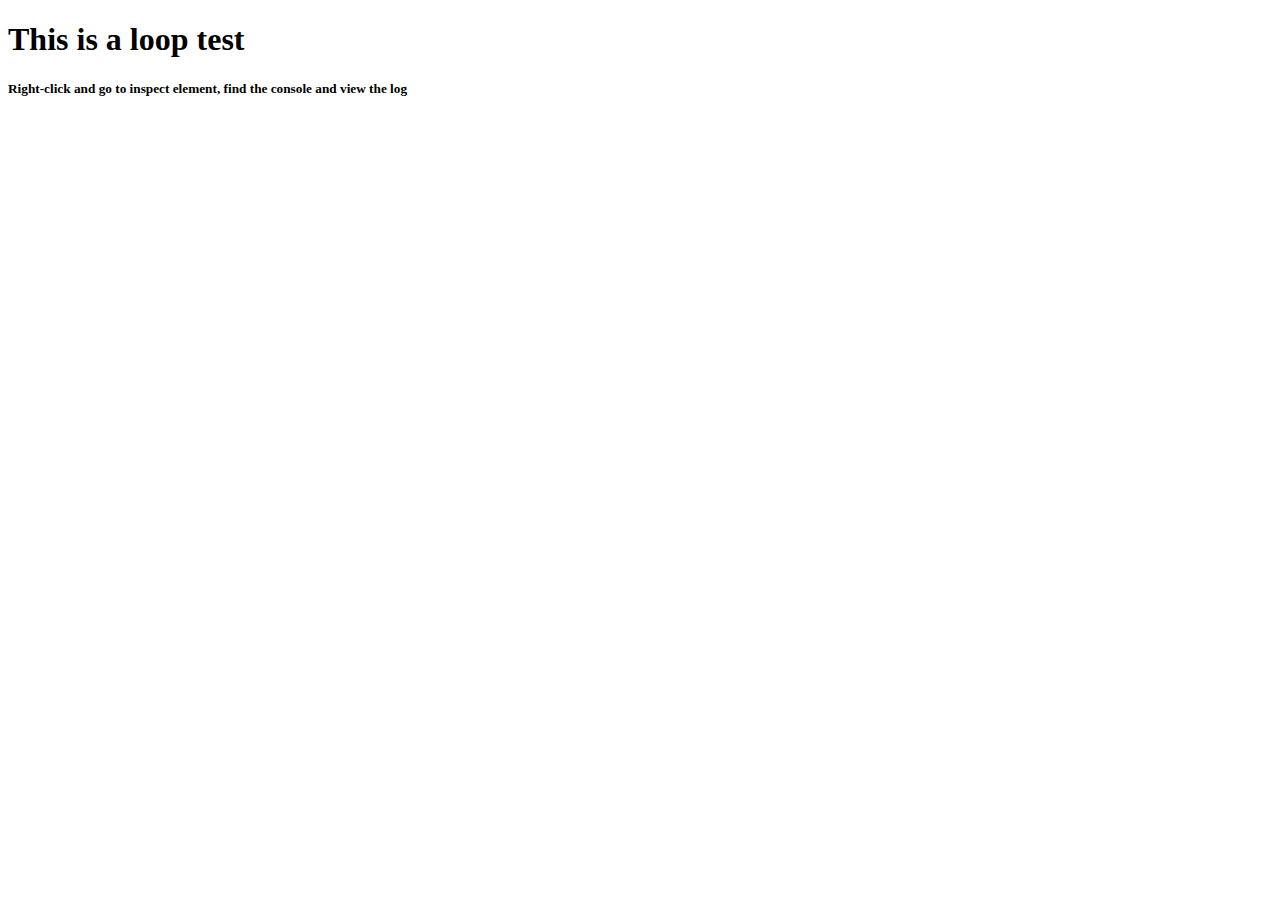
<file: files/index.html>
<!DOCTYPE html>
<html>
<head>
<title>This is going to be super duper!</title>
</head>

<body>
	<h1>This is a loop test</h1>
	<h5>Right-click and go to inspect element, find the console and view the log</h5>


<script src="main.js"></script>
</body>


</html>
</file>
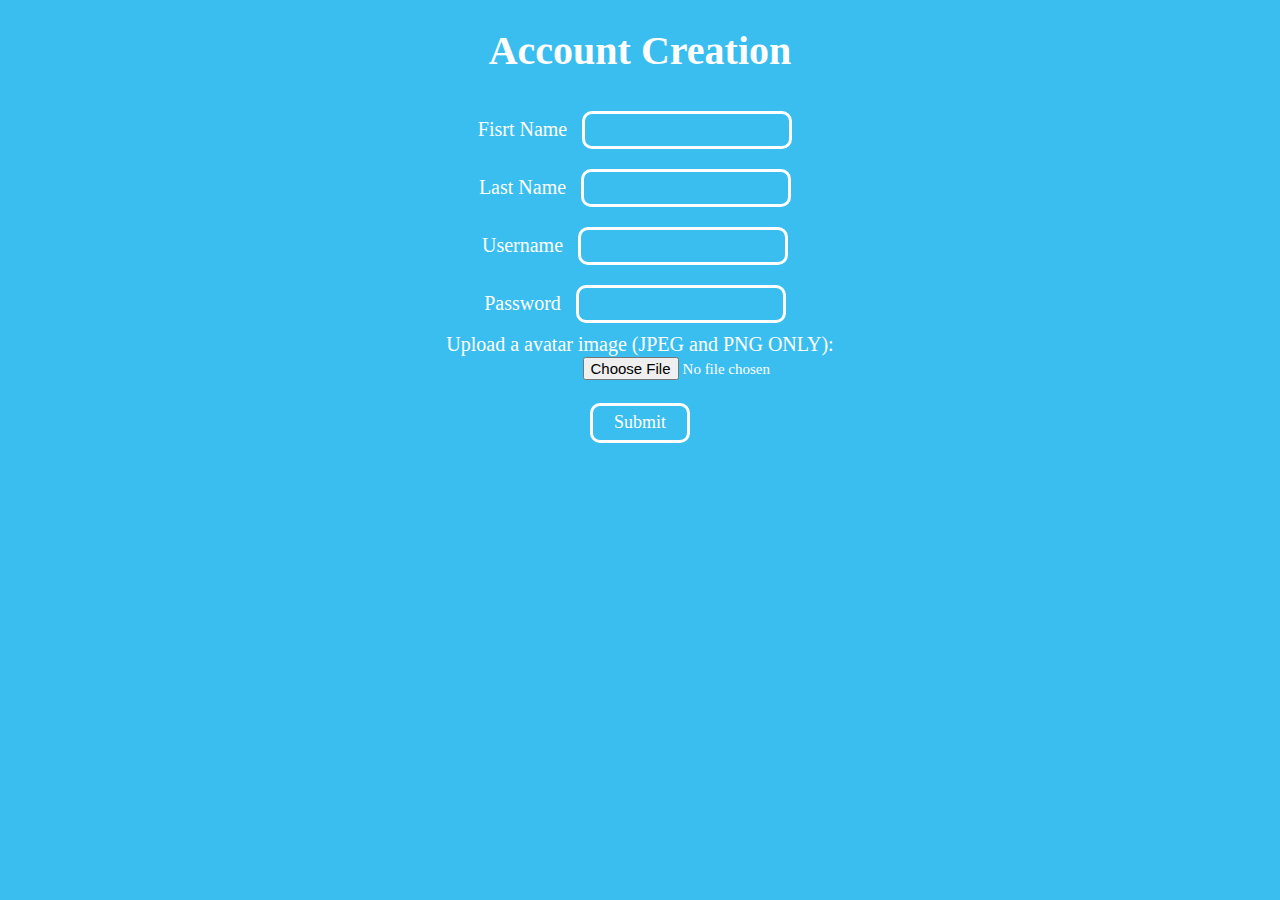
<file: Form-Processing/index.html>
<!DOCTYPE html>
<html lang="en">
	<head>
		<meta charset="utf-8">

		<!-- Always force latest IE rendering engine (even in intranet) & Chrome Frame
		Remove this if you use the .htaccess -->
		<meta http-equiv="X-UA-Compatible" content="IE=edge,chrome=1">

		<title>Acount Creation</title>
		<meta name="description" content="">
		<meta name="author" content="Taylor Cawiezell">

		<meta name="viewport" content="width=device-width; initial-scale=1.0">

		<!-- Replace favicon.ico & apple-touch-icon.png in the root of your domain and delete these references -->
		<link rel="shortcut icon" href="/favicon.ico">
		<link rel="apple-touch-icon" href="/apple-touch-icon.png">
	</head>
	<style>
		body{
			text-align:center;
			background:#3abeef;
			color:white;
			font: 20px "Lucida Sans Unicode";
			}
		
		input[type='text'],input[type='password']{
			border:none;
			border-radius:10px;
			height: 30px;
			width: 200px;
			margin: 10px;
			font: 18px "Lucida Sans Unicode";
			background:#3abeef;
			border:3px solid white;
			color:white;
		}
		
		input[type='file']{
			border: none;
			font: 15px "Lucida Sans Unicode";
			position:relative;
			left:70px;
		}
		
		input[type='submit']{
			border:none;
			width:100px;
			height:40px;
			border-radius:10px;
			background:#3abeef;
			border:3px solid white;
			color:white;
			font: 18px "Lucida Sans Unicode";
			
			
		}
		
		
	</style>
	<body>
		<h1>Account Creation</h1>
		<form enctype="multipart/form-data" action="newuser.php" method="POST">
			Fisrt Name <input type="text" name="fname" value="" required /></br>
			Last Name <input type="text" name="lname" value="" required /></br>
			Username <input type="text" name="user" value="" required /></br>
			Password <input type="password" name="password" value='' required /></br>
			Upload a avatar image (JPEG and PNG ONLY):<br>
			<input name='file' type='file' required/><br>
			</br><input type="submit" name='submit' value="Submit" />
		</form>
	</body>
</html>
</file>
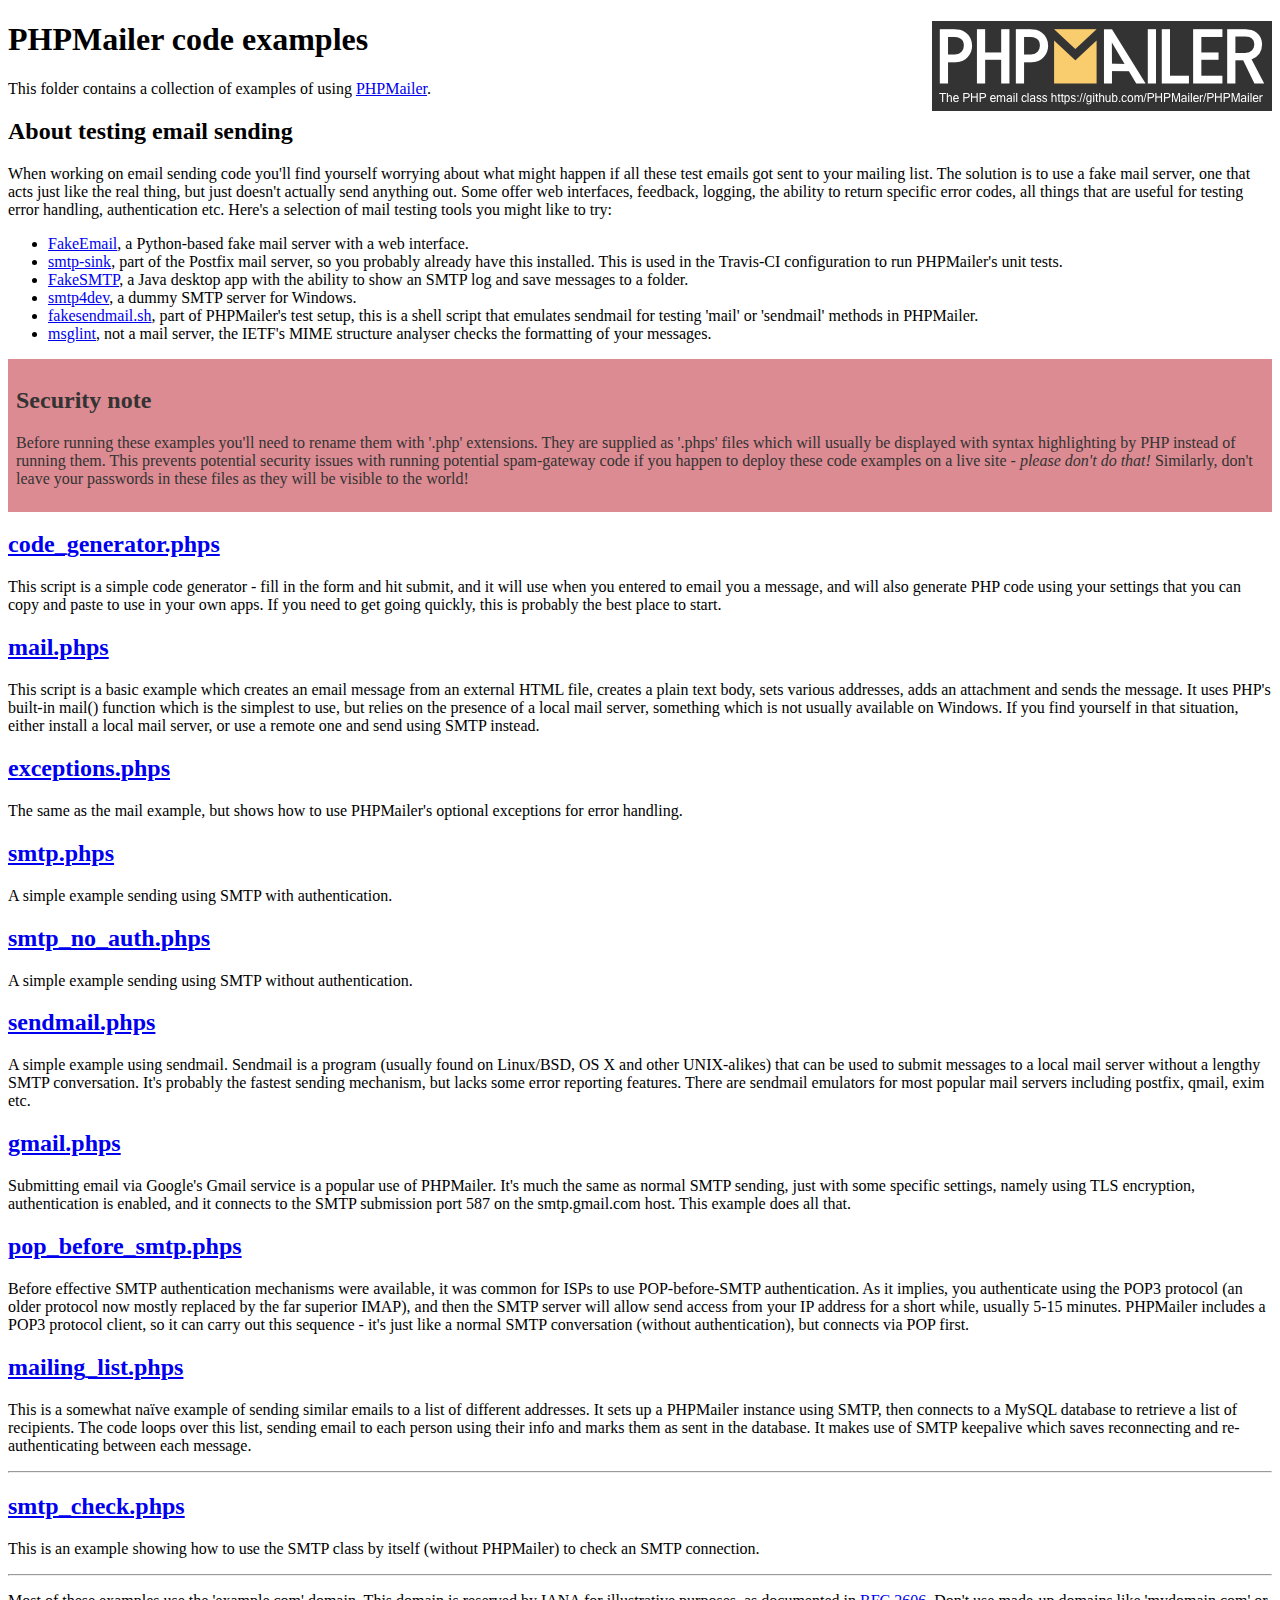
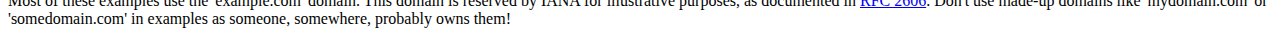
<file: PHPMailer/examples/index.html>
<!DOCTYPE html>
<html>
<head>
	<meta charset="UTF-8">
	<title>PHPMailer Examples</title>
</head>
<body>
<h1>PHPMailer code examples<a href="https://github.com/PHPMailer/PHPMailer"><img src="images/phpmailer.png" style="float:right; border:0;" alt="PHPMailer logo"></a></h1>
<p>This folder contains a collection of examples of using <a href="https://github.com/PHPMailer/PHPMailer">PHPMailer</a>.</p>
<h2>About testing email sending</h2>
<p>When working on email sending code you'll find yourself worrying about what might happen if all these test emails got sent to your mailing list. The solution is to use a fake mail server, one that acts just like the real thing, but just doesn't actually send anything out. Some offer web interfaces, feedback, logging, the ability to return specific error codes, all things that are useful for testing error handling, authentication etc. Here's a selection of mail testing tools you might like to try:</p>
<ul>
  <li><a href="https://github.com/isotoma/FakeEmail">FakeEmail</a>, a Python-based fake mail server with a web interface.</li>
  <li><a href="http://www.postfix.org/smtp-sink.1.html">smtp-sink</a>, part of the Postfix mail server, so you probably already have this installed. This is used in the Travis-CI configuration to run PHPMailer's unit tests.</li>
  <li><a href="https://github.com/Nilhcem/FakeSMTP">FakeSMTP</a>, a Java desktop app with the ability to show an SMTP log and save messages to a folder.</li>
  <li><a href="http://smtp4dev.codeplex.com">smtp4dev</a>, a dummy SMTP server for Windows.</li>
  <li><a href="https://github.com/PHPMailer/PHPMailer/blob/master/test/fakesendmail.sh">fakesendmail.sh</a>, part of PHPMailer's test setup, this is a shell script that emulates sendmail for testing 'mail' or 'sendmail' methods in PHPMailer.</li>
  <li><a href="http://tools.ietf.org/tools/msglint/">msglint</a>, not a mail server, the IETF's MIME structure analyser checks the formatting of your messages.</li>
</ul>
<div style="padding: 8px; color: #333333; background-color: #dc8b92">
<h2>Security note</h2>
<p>Before running these examples you'll need to rename them with '.php' extensions. They are supplied as '.phps' files which will usually be displayed with syntax highlighting by PHP instead of running them. This prevents potential security issues with running potential spam-gateway code if you happen to deploy these code examples on a live site - <em>please don't do that!</em> Similarly, don't leave your passwords in these files as they will be visible to the world!</p>
</div>
<h2><a href="code_generator.phps">code_generator.phps</a></h2>
<p>This script is a simple code generator - fill in the form and hit submit, and it will use when you entered to email you a message, and will also generate PHP code using your settings that you can copy and paste to use in your own apps. If you need to get going quickly, this is probably the best place to start.</p>
<h2><a href="mail.phps">mail.phps</a></h2>
<p>This script is a basic example which creates an email message from an external HTML file, creates a plain text body, sets various addresses, adds an attachment and sends the message. It uses PHP's built-in mail() function which is the simplest to use, but relies on the presence of a local mail server, something which is not usually available on Windows. If you find yourself in that situation, either install a local mail server, or use a remote one and send using SMTP instead.</p>
<h2><a href="exceptions.phps">exceptions.phps</a></h2>
<p>The same as the mail example, but shows how to use PHPMailer's optional exceptions for error handling.</p>
<h2><a href="smtp.phps">smtp.phps</a></h2>
<p>A simple example sending using SMTP with authentication.</p>
<h2><a href="smtp_no_auth.phps">smtp_no_auth.phps</a></h2>
<p>A simple example sending using SMTP without authentication.</p>
<h2><a href="sendmail.phps">sendmail.phps</a></h2>
<p>A simple example using sendmail. Sendmail is a program (usually found on Linux/BSD, OS X and other UNIX-alikes) that can be used to submit messages to a local mail server without a lengthy SMTP conversation. It's probably the fastest sending mechanism, but lacks some error reporting features. There are sendmail emulators for most popular mail servers including postfix, qmail, exim etc.</p>
<h2><a href="gmail.phps">gmail.phps</a></h2>
<p>Submitting email via Google's Gmail service is a popular use of PHPMailer. It's much the same as normal SMTP sending, just with some specific settings, namely using TLS encryption, authentication is enabled, and it connects to the SMTP submission port 587 on the smtp.gmail.com host. This example does all that.</p>
<h2><a href="pop_before_smtp.phps">pop_before_smtp.phps</a></h2>
<p>Before effective SMTP authentication mechanisms were available, it was common for ISPs to use POP-before-SMTP authentication. As it implies, you authenticate using the POP3 protocol (an older protocol now mostly replaced by the far superior IMAP), and then the SMTP server will allow send access from your IP address for a short while, usually 5-15 minutes. PHPMailer includes a POP3 protocol client, so it can carry out this sequence - it's just like a normal SMTP conversation (without authentication), but connects via POP first.</p>
<h2><a href="mailing_list.phps">mailing_list.phps</a></h2>
<p>This is a somewhat naïve example of sending similar emails to a list of different addresses. It sets up a PHPMailer instance using SMTP, then connects to a MySQL database to retrieve a list of recipients. The code loops over this list, sending email to each person using their info and marks them as sent in the database. It makes use of SMTP keepalive which saves reconnecting and re-authenticating between each message.</p>
<hr>
<h2><a href="smtp_check.phps">smtp_check.phps</a></h2>
<p>This is an example showing how to use the SMTP class by itself (without PHPMailer) to check an SMTP connection.</p>
<hr>
<p>Most of these examples use the 'example.com' domain. This domain is reserved by IANA for illustrative purposes, as documented in <a href="http://tools.ietf.org/html/rfc2606">RFC 2606</a>. Don't use made-up domains like 'mydomain.com' or 'somedomain.com' in examples as someone, somewhere, probably owns them!</p>
</body>
</html>
</file>
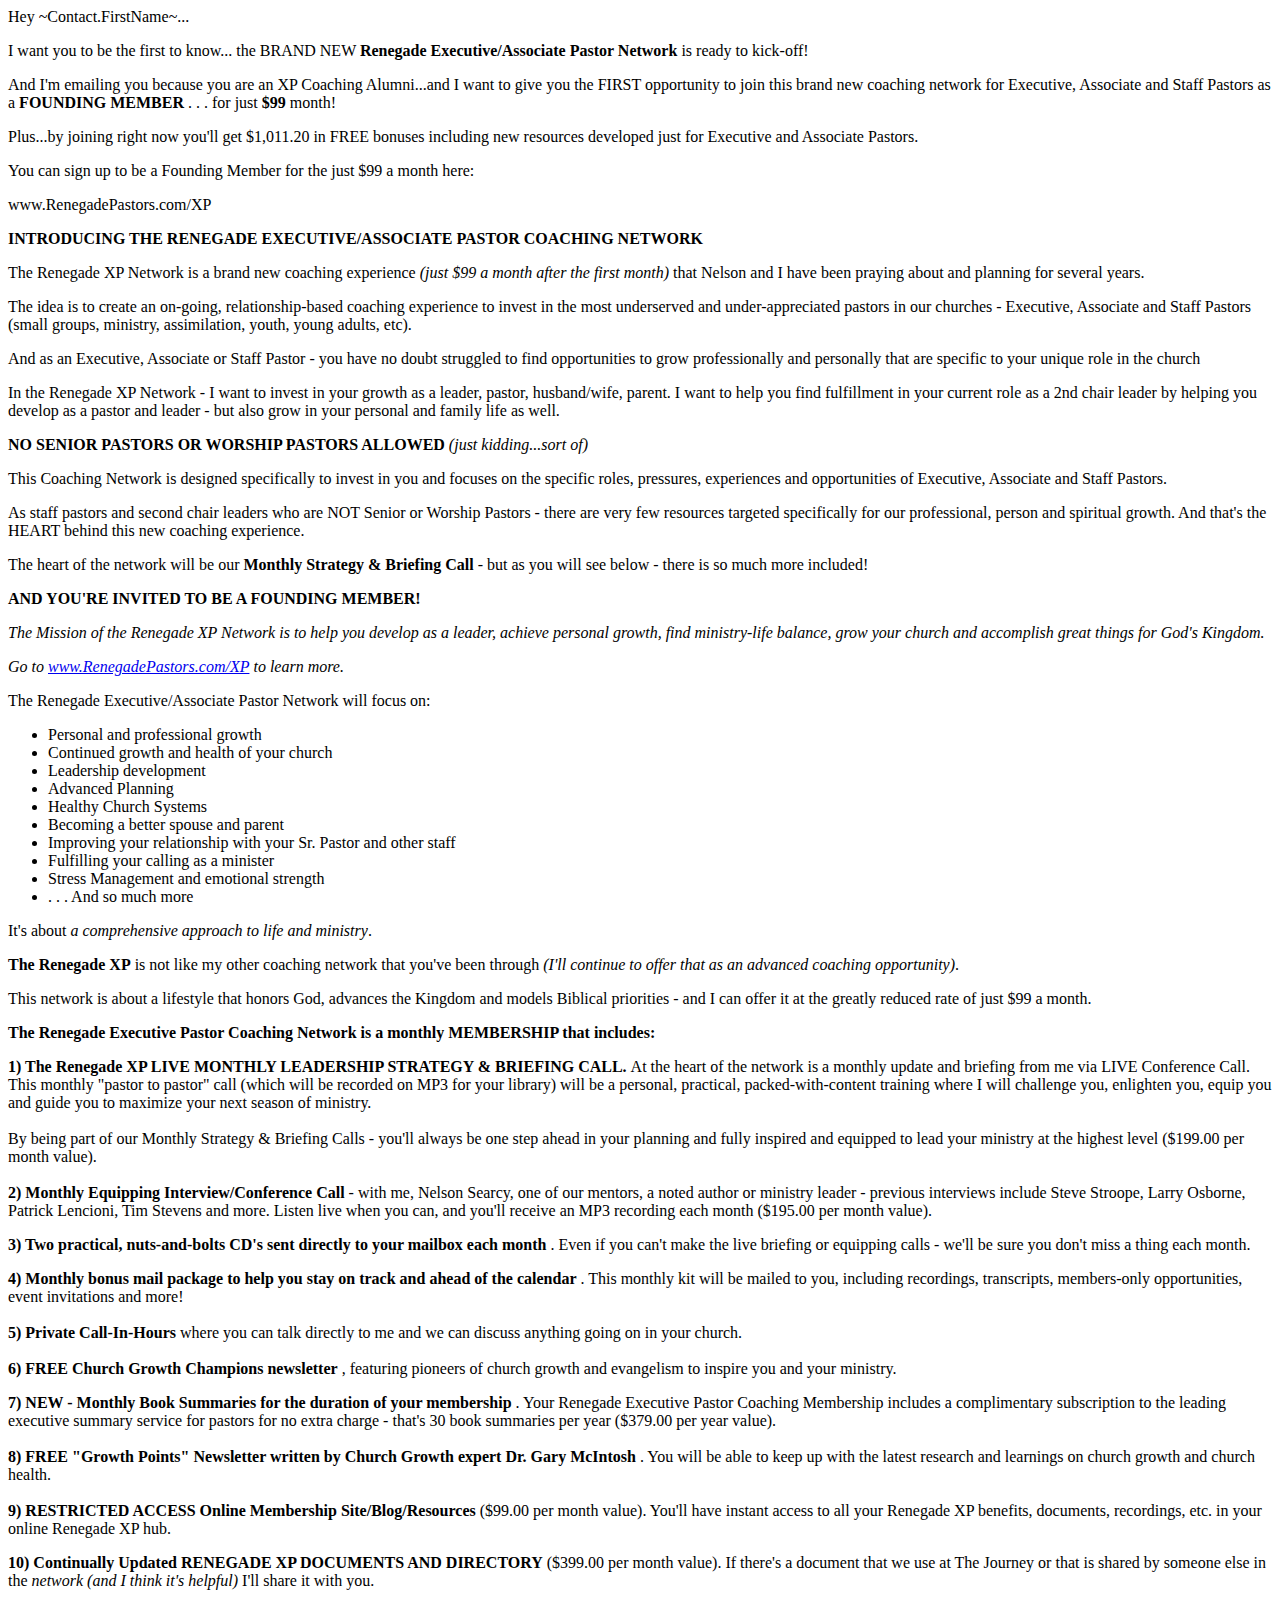
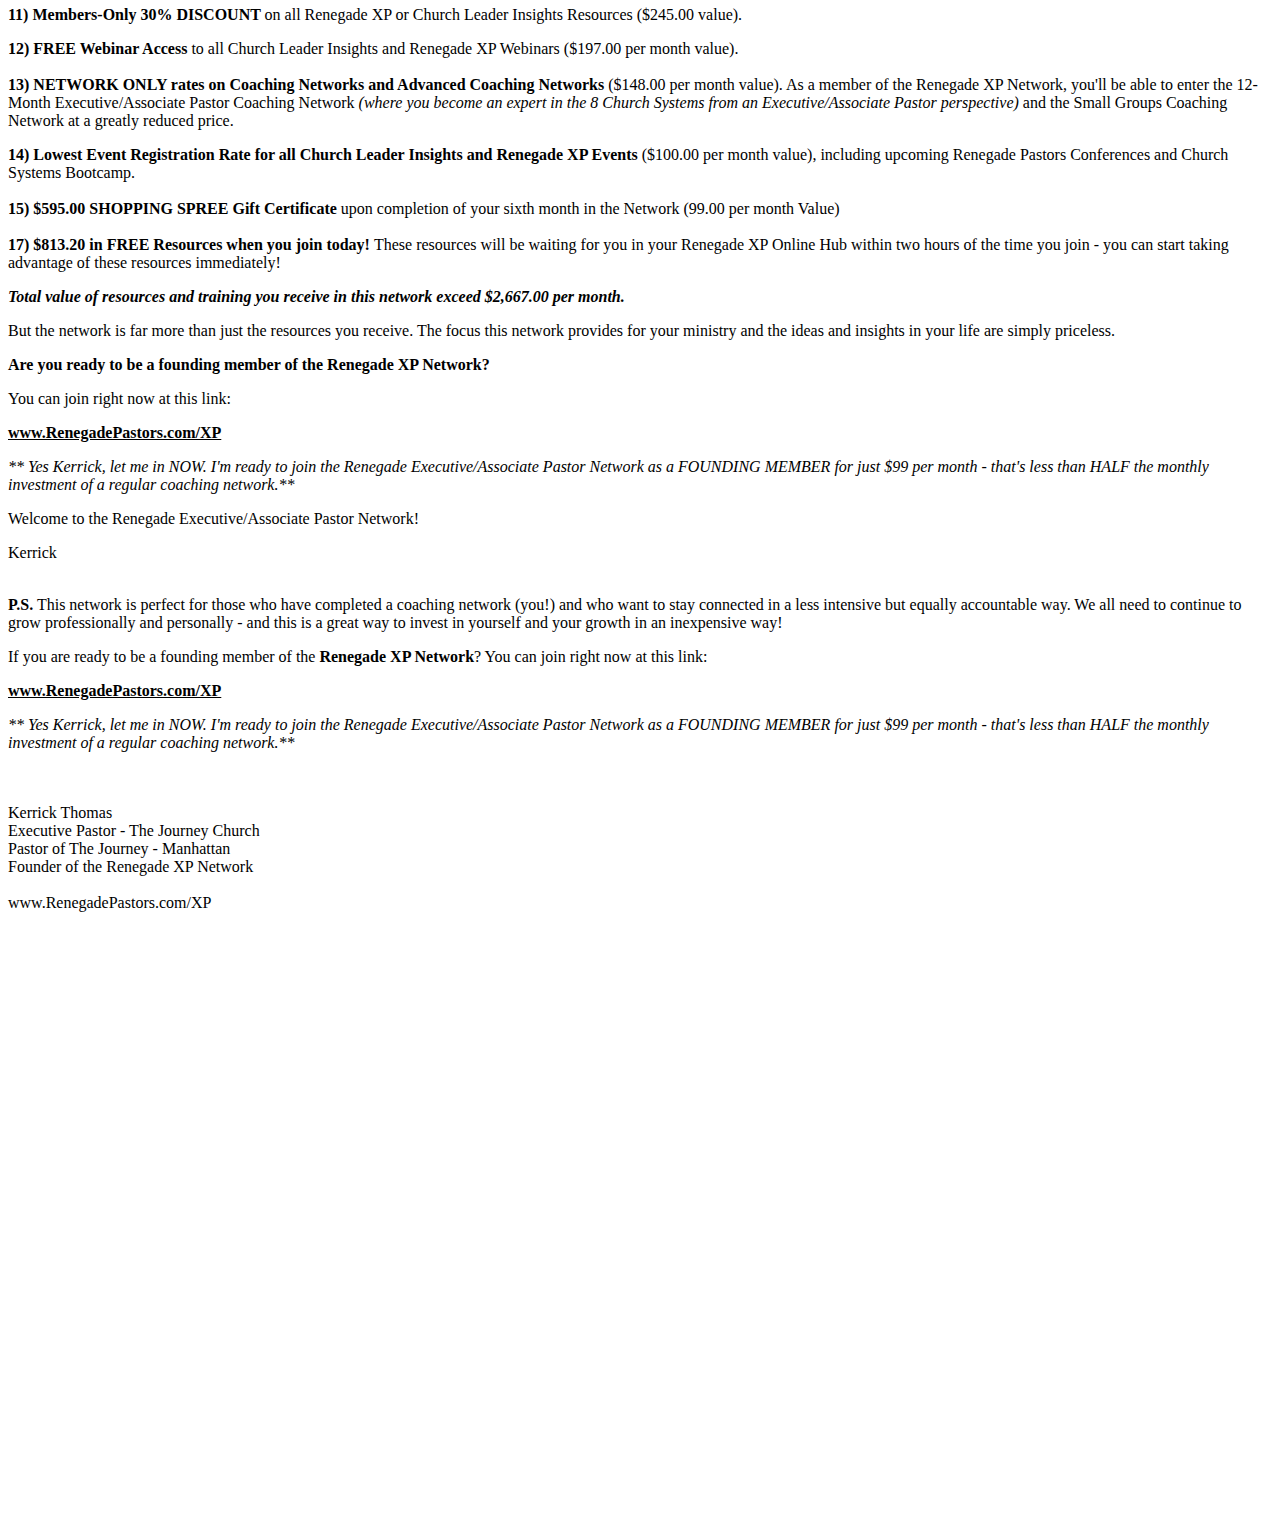
<file: test.html>
<html>
  <head>
  </head><body>
  <p>
    Hey ~Contact.FirstName~...
    <br />
  </p>
  <p>
    I want you to be the first to know... the BRAND NEW <strong>Renegade
    Executive/Associate Pastor Network</strong> is ready to kick-off!
  </p>
  <p>
    And I'm emailing you because you are an XP Coaching Alumni...and I want to
    give you the FIRST opportunity to join this brand new coaching network for
    Executive, Associate and Staff Pastors as a <strong>FOUNDING
    MEMBER</strong> . . . for just <strong>$99</strong> month!
  </p>
  <p>
    Plus...by joining right now you'll get $1,011.20 in FREE bonuses including new
    resources developed just for Executive and Associate
    Pastors.<strong></strong>
  </p>
  <p>
    You can sign up to be a Founding Member for the just $99 a month here:
  </p>
  <p>
    www.RenegadePastors.com/XP
  </p>
  <p>
    <strong>INTRODUCING THE RENEGADE EXECUTIVE/ASSOCIATE PASTOR COACHING NETWORK</strong>
  </p>
  <p>
    The Renegade XP Network is a brand new coaching experience <em>(just $99 a month after the first month)</em> that Nelson and I have been praying about and planning for
    several
    years.
  </p>
  <p>
   The idea is to create an on-going, relationship-based coaching experience to invest in the most underserved and under-appreciated pastors in our churches - Executive, Associate and Staff Pastors (small groups, ministry, assimilation, youth, young adults, etc).
  </p>
  <p>
   And as an Executive, Associate or Staff Pastor - you have no doubt struggled to find opportunities to grow professionally and personally that are specific to your unique role in the church
  </p>
  <p>
   In the Renegade XP Network - I want to invest in your growth as a leader, pastor, husband/wife, parent. I want to help you find fulfillment in your current role as a 2nd chair leader by helping you develop as a pastor and leader - but also grow in your personal and family life as well.
  </p>
  <p>
    <strong>NO SENIOR PASTORS OR WORSHIP PASTORS ALLOWED </strong>
    <em>(just kidding...sort of)</em>
  </p>
  <p>
    This Coaching Network is designed specifically to invest in you and focuses
    on the specific roles, pressures, experiences and opportunities of
    Executive,
    Associate and Staff Pastors.
  </p>
  <p>
    As staff pastors and second chair leaders who are NOT Senior or Worship
    Pastors - there are very few resources targeted specifically for our
    professional,
    person and spiritual growth. And that's the HEART behind this new coaching
    experience.
  </p>
  <p>
    The heart of the network will be our <strong>Monthly Strategy & Briefing
    Call</strong> - but as you will see below - there is so much more included!
    <strong></strong>
  </p>
  <p>
    <strong>AND YOU'RE INVITED TO BE A FOUNDING MEMBER!</strong>
  </p>
  <p>
    <em>
      The Mission of the Renegade XP Network is to help you develop as a
      leader, achieve personal growth, find ministry-life balance, grow your
      church
      and
      accomplish great things for God's Kingdom.
    </em>
  </p>
  <p>
    <em>Go to </em>
    <a href="http://www.RenegadePastors.com/XP" class="inf-track-273307"><em>www.RenegadePastors.com/XP</em></a>
    <em> to learn more.</em>
  </p>
  <p>
    The Renegade Executive/Associate Pastor Network will focus on:
  </p>
  <ul>
    <li>
      Personal and professional growth
    </li>
    <li>
      Continued growth and health of your church
    </li>
    <li>
      Leadership development
    </li>
    <li>
      Advanced Planning
    </li>
    <li>
      Healthy Church Systems
    </li>
    <li>
      Becoming a better spouse and parent
    </li>
    <li>
      Improving your relationship with your Sr. Pastor and other staff
    </li>
    <li>
      Fulfilling your calling as a minister
    </li>
    <li>
      Stress Management and emotional strength
    </li>
    <li>
      . . . And so much more
    </li>
  </ul>
  <p>
    It's about <em>a comprehensive approach to life and ministry</em>.
  </p>
  <p>
    <strong>The Renegade XP</strong>
    is not like my other coaching network that you've been through <em>(I'll
    continue to offer that as an advanced coaching opportunity)</em>.
  </p>
  <p>
    This network is about a lifestyle that honors God, advances the Kingdom and
    models Biblical priorities - and I can offer it at the greatly reduced rate
    of
    just $99 a month.
  </p>
  <p>
    <strong>The Renegade Executive Pastor Coaching Network is a monthly
      MEMBERSHIP that includes:</strong>
  </p>
  <p>
    <strong>1) The Renegade XP LIVE MONTHLY LEADERSHIP STRATEGY &amp; BRIEFING
      CALL. </strong>
    At the heart of the network is a monthly update and briefing from me via LIVE Conference Call. This monthly "pastor to pastor" call (which will be recorded on MP3 for your library) will be a personal, practical, packed-with-content training where I will challenge you, enlighten you, equip you and guide you to maximize your next season of ministry.
    <br />
    <br />
  By being part of our Monthly Strategy &amp; Briefing Calls - you'll always be one step ahead in your planning and fully inspired and equipped to lead your ministry at the highest level ($199.00 per month value).
    <br />
    <br />
    <strong>2) Monthly Equipping Interview/Conference Call</strong>
    - with me, Nelson Searcy, one of our mentors, a noted author or ministry
    leader - previous interviews include Steve Stroope, Larry Osborne, Patrick
    Lencioni, Tim Stevens and more. Listen live when you can, and you'll
    receive an MP3 recording each month ($195.00 per month value).
  </p>
  <p>
    <strong>3) Two practical, nuts-and-bolts CD's sent directly to your mailbox
      each month</strong>
    . Even if you can't make the live briefing or equipping calls - we'll be
    sure you don't miss a thing each month.
  </p>
  <p>
    <strong>4) Monthly bonus mail package to help you stay on track and ahead
      of the calendar</strong>
    . This monthly kit will be mailed to you, including recordings,
    transcripts, members-only opportunities, event invitations and more!
    <br />
    <br />
    <strong>5) Private Call-In-Hours</strong>
    where you can talk directly to me and we can discuss anything going on in
    your church.
    <br />
    <br />
    <strong>6) FREE Church Growth Champions newsletter</strong>
    , featuring pioneers of church growth and evangelism to inspire you and
    your ministry.
  </p>
  <p>
    <strong>7) NEW - Monthly Book Summaries for the duration of your
      membership</strong>
    . Your Renegade Executive Pastor Coaching Membership includes a
    complimentary subscription to the leading executive summary service for
    pastors
    for no
    extra charge - that's 30 book summaries per year ($379.00 per year value).
    <br />
    <br />
    <strong>8) FREE &quot;Growth Points&quot; Newsletter written by Church
      Growth expert Dr. Gary McIntosh</strong>
    . You will be able to keep up with the latest research and learnings on
    church growth and church health.
    <br />
    <br />
    <strong>9) RESTRICTED ACCESS Online Membership Site/Blog/Resources </strong>
    ($99.00 per month value). You'll have instant access to all your Renegade
    XP benefits, documents, recordings, etc. in your online Renegade XP hub.
  </p>
  <p>
    <strong>10) Continually Updated RENEGADE XP DOCUMENTS AND DIRECTORY</strong>
    ($399.00 per month value). If there's a document that we use at The Journey
    or
    that is shared by someone else in the    <em>network (and I think it's
    helpful)</em> I'll share it with you.<strong> </strong>
  </p>
  <p>
    <strong>11) Members-Only 30% DISCOUNT </strong>
    on all Renegade XP or Church Leader Insights Resources ($245.00 value).
  </p>
  <p>
    <strong>12) FREE Webinar Access </strong>
    to all Church Leader Insights and Renegade XP Webinars ($197.00 per month
    value).
    <strong>
      <br />
      <br />
      13) NETWORK ONLY rates on Coaching Networks and Advanced Coaching
      Networks
    </strong>
    ($148.00 per month value). As a member of the Renegade XP Network, you'll be
    able to enter the 12-Month Executive/Associate Pastor Coaching Network   
    <em>(where you become an expert in the 8 Church Systems from an
      Executive/Associate Pastor perspective)</em> and the Small Groups Coaching
    Network at a
    greatly reduced price.
  </p>
  <p>
    <strong>14) Lowest Event Registration Rate for all Church Leader Insights
      and Renegade XP Events</strong>
    ($100.00 per month value), including upcoming Renegade Pastors Conferences
    and Church Systems Bootcamp.
    <br />
    <br />
    <strong>15)</strong>
    <strong>$595.00 SHOPPING SPREE Gift Certificate</strong>
    upon completion of your sixth month in the Network (99.00 per month Value)
    <br />
    <br />
    <strong>17) $813.20 in FREE Resources when you join today! </strong>
    These resources will be waiting for you in your Renegade XP Online Hub
    within two hours of the time you join - you can start taking advantage of
    these
    resources immediately!<strong> </strong>
  </p>
  <p>
    <strong><em>Total value of resources and training you receive in this
      network exceed $2,667.00 per month.</em></strong>
  </p>
  <p>
    But the network is far more than just the resources you receive. The focus
    this network provides for your ministry and the ideas and insights in your
    life
    are simply priceless.
  </p>
  <p>
    <strong>Are you ready to be a founding member of the Renegade XP
      Network?</strong>
  </p>
  <p>
    You can join right now at this link:
  </p>
  <p>
    <strong><u>www.RenegadePastors.com/XP</u></strong>
  </p>
  <p>
    <em>
      ** Yes Kerrick, let me in NOW. I'm ready to join the Renegade
      Executive/Associate Pastor Network as a FOUNDING MEMBER for just $99 per
      month
      - that's
      less than HALF the monthly investment of a regular coaching network.**
    </em>
  </p>
  <p>
    Welcome to the Renegade Executive/Associate Pastor Network!
  </p>
  <p>
    Kerrick
    <br />
    <br />
  </p>
  <p>
    <strong>P.S.</strong>
    This network is perfect for those who have completed a coaching network
    (you!) and who want to stay connected in a less intensive but equally
    accountable
    way. We all need to continue to grow professionally and personally - and
    this is a great way to invest in yourself and your growth in an inexpensive
    way!
  </p>
  <p>
    If you are ready to be a founding member of the <strong>Renegade XP
    Network</strong>? You can join right now at this link:
  </p>
  <p>
    <strong><u>www.RenegadePastors.com/XP</u></strong>
  </p>
  <p>
    <em>
      ** Yes Kerrick, let me in NOW. I'm ready to join the Renegade
      Executive/Associate Pastor Network as a FOUNDING MEMBER for just $99 per
      month
      - that's
      less than HALF the monthly investment of a regular coaching network.**
    </em>
  </p>
  <p>
    <br />
    <br />
    Kerrick Thomas
    <br />
    Executive Pastor - The Journey Church
    <br />
    Pastor of The Journey - Manhattan
    <br />
    Founder of the Renegade XP Network
    <br />
    <br />
    www.RenegadePastors.com/XP
  </p>
  <br />
  <br />
  <br />
  <br />
  <br />
  <br />
  <br />
  <br />
  <br />
  <br />
  <br />
  <br />
  <br />
  <br />
  <br />
  <br />
  <br />
  <br />
  <br />
  <br />
  <br />
  <br />
  <br />
  <br />
  <br />
  <br />
  <br />
  <br />
  <br />
  <br />
  <br />
  <br />
  </body>
</html>​
</file>
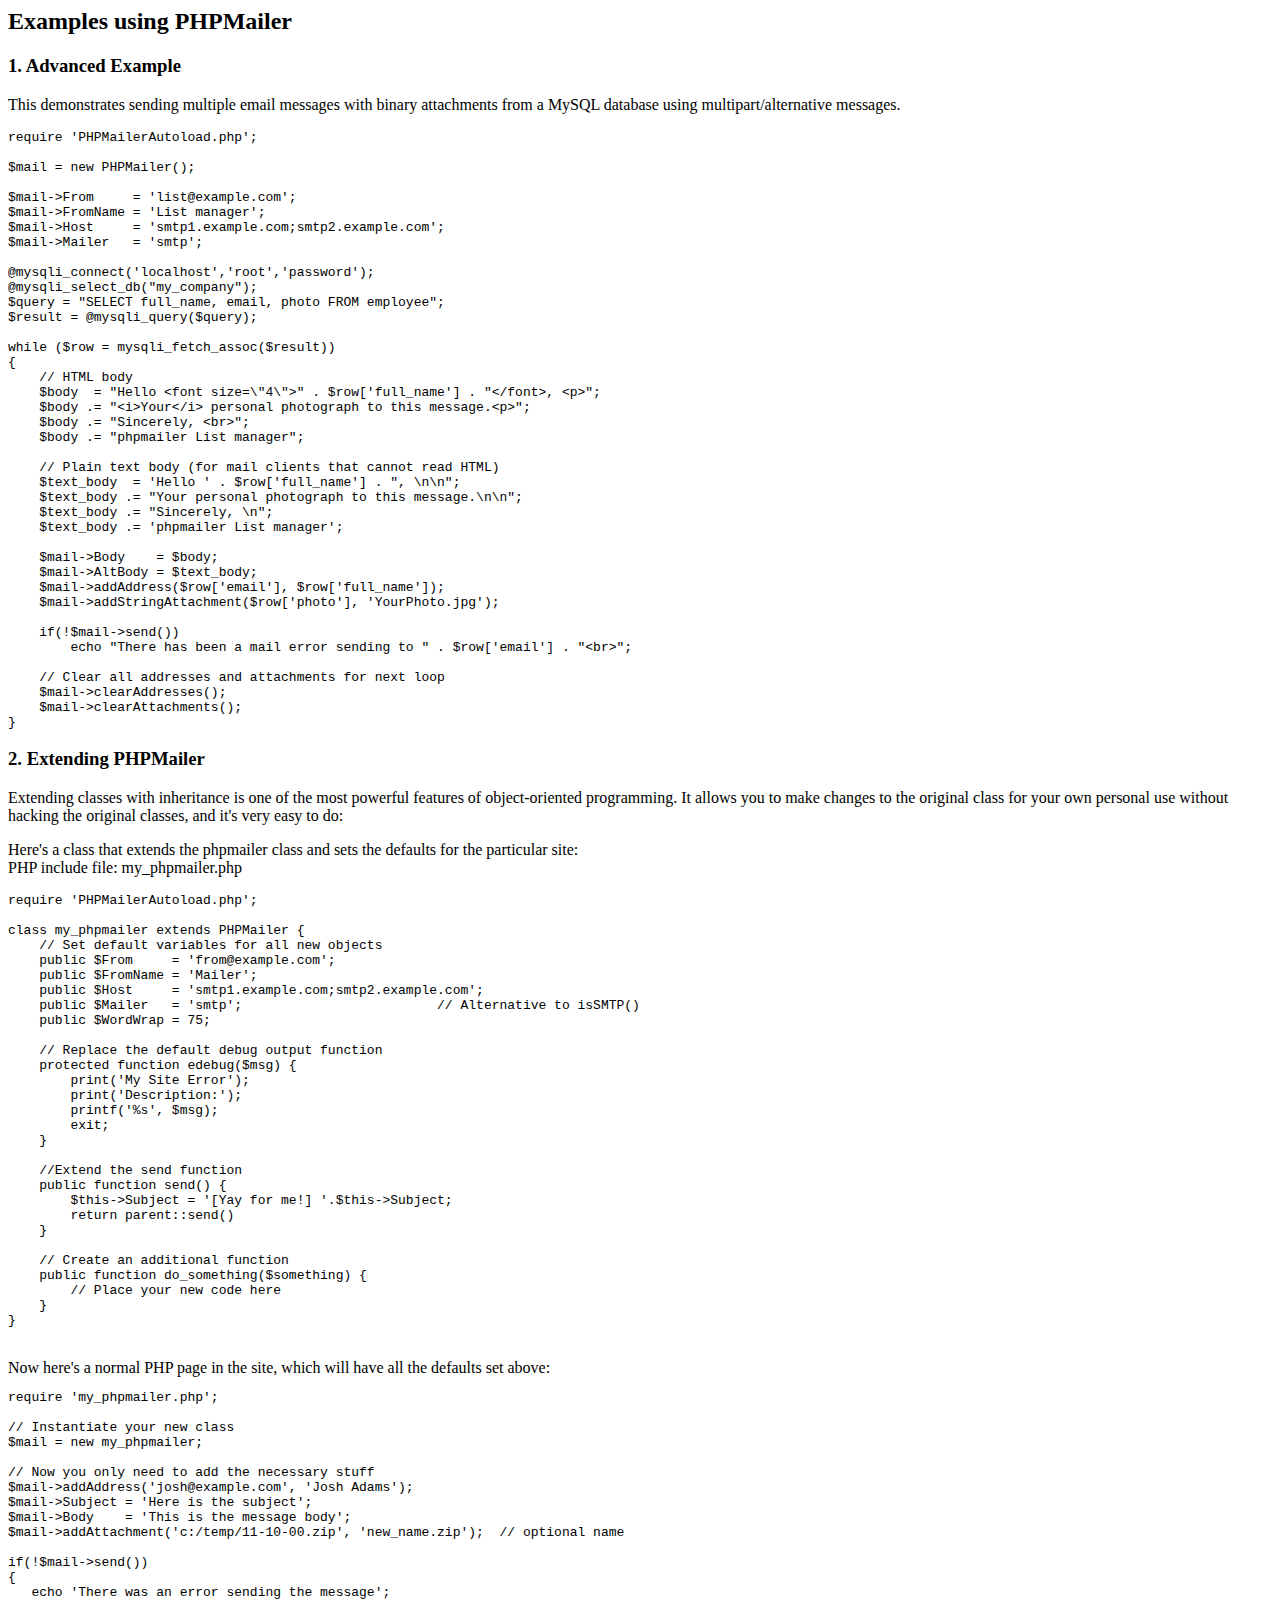
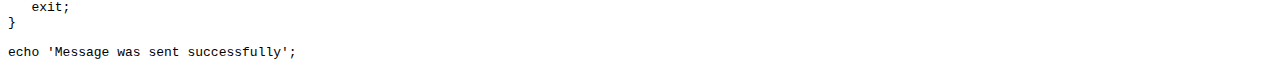
<file: PHPMailer/docs/extending.html>
<html>
<head>
<title>Examples using phpmailer</title>
</head>

<body>

<h2>Examples using PHPMailer</h2>

<h3>1. Advanced Example</h3>
<p>

This demonstrates sending multiple email messages with binary attachments
from a MySQL database using multipart/alternative messages.<p>

<pre>
require 'PHPMailerAutoload.php';

$mail = new PHPMailer();

$mail->From     = 'list@example.com';
$mail->FromName = 'List manager';
$mail->Host     = 'smtp1.example.com;smtp2.example.com';
$mail->Mailer   = 'smtp';

@mysqli_connect('localhost','root','password');
@mysqli_select_db("my_company");
$query = "SELECT full_name, email, photo FROM employee";
$result = @mysqli_query($query);

while ($row = mysqli_fetch_assoc($result))
{
    // HTML body
    $body  = "Hello &lt;font size=\"4\"&gt;" . $row['full_name'] . "&lt;/font&gt;, &lt;p&gt;";
    $body .= "&lt;i&gt;Your&lt;/i&gt; personal photograph to this message.&lt;p&gt;";
    $body .= "Sincerely, &lt;br&gt;";
    $body .= "phpmailer List manager";

    // Plain text body (for mail clients that cannot read HTML)
    $text_body  = 'Hello ' . $row['full_name'] . ", \n\n";
    $text_body .= "Your personal photograph to this message.\n\n";
    $text_body .= "Sincerely, \n";
    $text_body .= 'phpmailer List manager';

    $mail->Body    = $body;
    $mail->AltBody = $text_body;
    $mail->addAddress($row['email'], $row['full_name']);
    $mail->addStringAttachment($row['photo'], 'YourPhoto.jpg');

    if(!$mail->send())
        echo "There has been a mail error sending to " . $row['email'] . "&lt;br&gt;";

    // Clear all addresses and attachments for next loop
    $mail->clearAddresses();
    $mail->clearAttachments();
}
</pre>
<p>

<h3>2. Extending PHPMailer</h3>
<p>

Extending classes with inheritance is one of the most
powerful features of object-oriented programming. It allows you to make changes to the
original class for your own personal use without hacking the original
classes, and it's very easy to do:

<p>
Here's a class that extends the phpmailer class and sets the defaults
for the particular site:<br>
PHP include file: my_phpmailer.php
<p>

<pre>
require 'PHPMailerAutoload.php';

class my_phpmailer extends PHPMailer {
    // Set default variables for all new objects
    public $From     = 'from@example.com';
    public $FromName = 'Mailer';
    public $Host     = 'smtp1.example.com;smtp2.example.com';
    public $Mailer   = 'smtp';                         // Alternative to isSMTP()
    public $WordWrap = 75;

    // Replace the default debug output function
    protected function edebug($msg) {
        print('My Site Error');
        print('Description:');
        printf('%s', $msg);
        exit;
    }

    //Extend the send function
    public function send() {
        $this->Subject = '[Yay for me!] '.$this->Subject;
        return parent::send()
    }

    // Create an additional function
    public function do_something($something) {
        // Place your new code here
    }
}
</pre>
<br>
Now here's a normal PHP page in the site, which will have all the defaults set above:<br>

<pre>
require 'my_phpmailer.php';

// Instantiate your new class
$mail = new my_phpmailer;

// Now you only need to add the necessary stuff
$mail->addAddress('josh@example.com', 'Josh Adams');
$mail->Subject = 'Here is the subject';
$mail->Body    = 'This is the message body';
$mail->addAttachment('c:/temp/11-10-00.zip', 'new_name.zip');  // optional name

if(!$mail->send())
{
   echo 'There was an error sending the message';
   exit;
}

echo 'Message was sent successfully';
</pre>
</body>
</html>
</file>
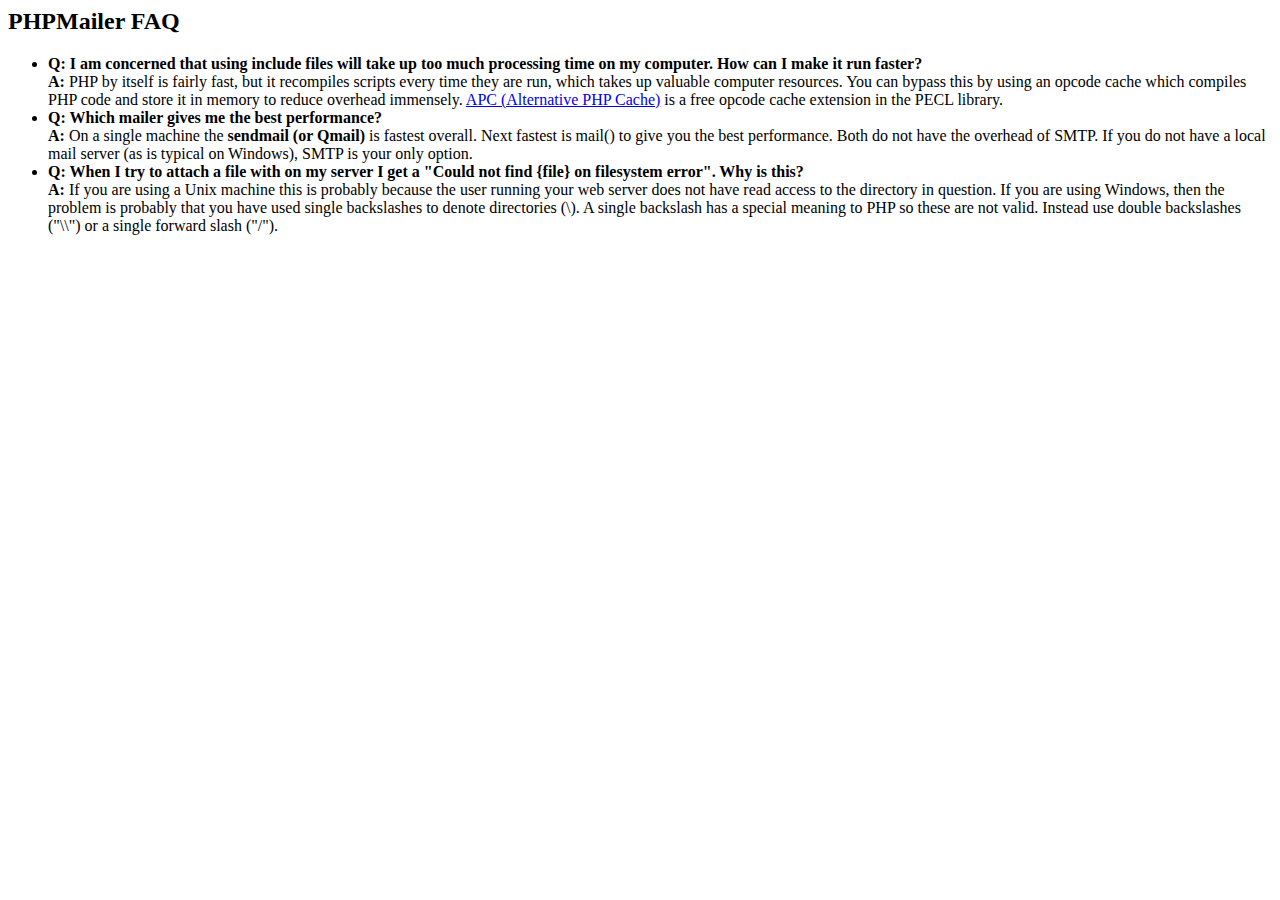
<file: PHPMailer/docs/faq.html>
﻿<html>
<head>
<title>PHPMailer FAQ</title>
</head>
<body>
<h2>PHPMailer FAQ</h2>
<ul>
    <li><strong>Q: I am concerned that using include files will take up too much
    processing time on my computer. How can I make it run faster?</strong><br>
    <strong>A:</strong> PHP by itself is fairly fast, but it recompiles scripts every time they are run, which takes up valuable
    computer resources. You can bypass this by using an opcode cache which compiles
    PHP code and store it in memory to reduce overhead immensely. <a href="http://www.php.net/apc/">APC
    (Alternative PHP Cache)</a> is a free opcode cache extension in the PECL library.</li>
    <li><strong>Q: Which mailer gives me the best performance?</strong><br>
    <strong>A:</strong> On a single machine the <strong>sendmail (or Qmail)</strong> is fastest overall.
    Next fastest is mail() to give you the best performance. Both do not have the overhead of SMTP.
    If you do not have a local mail server (as is typical on Windows), SMTP is your only option.</li>
    <li><strong>Q: When I try to attach a file with on my server I get a
    "Could not find {file} on filesystem error". Why is this?</strong><br>
    <strong>A:</strong> If you are using a Unix machine this is probably because the user
    running your web server does not have read access to the directory in question. If you are using Windows,
    then the problem is probably that you have used single backslashes to denote directories (\).
    A single backslash has a special meaning to PHP so these are not
    valid. Instead use double backslashes ("\\") or a single forward
    slash ("/").</li>
</ul>
</body>
</html>
</file>
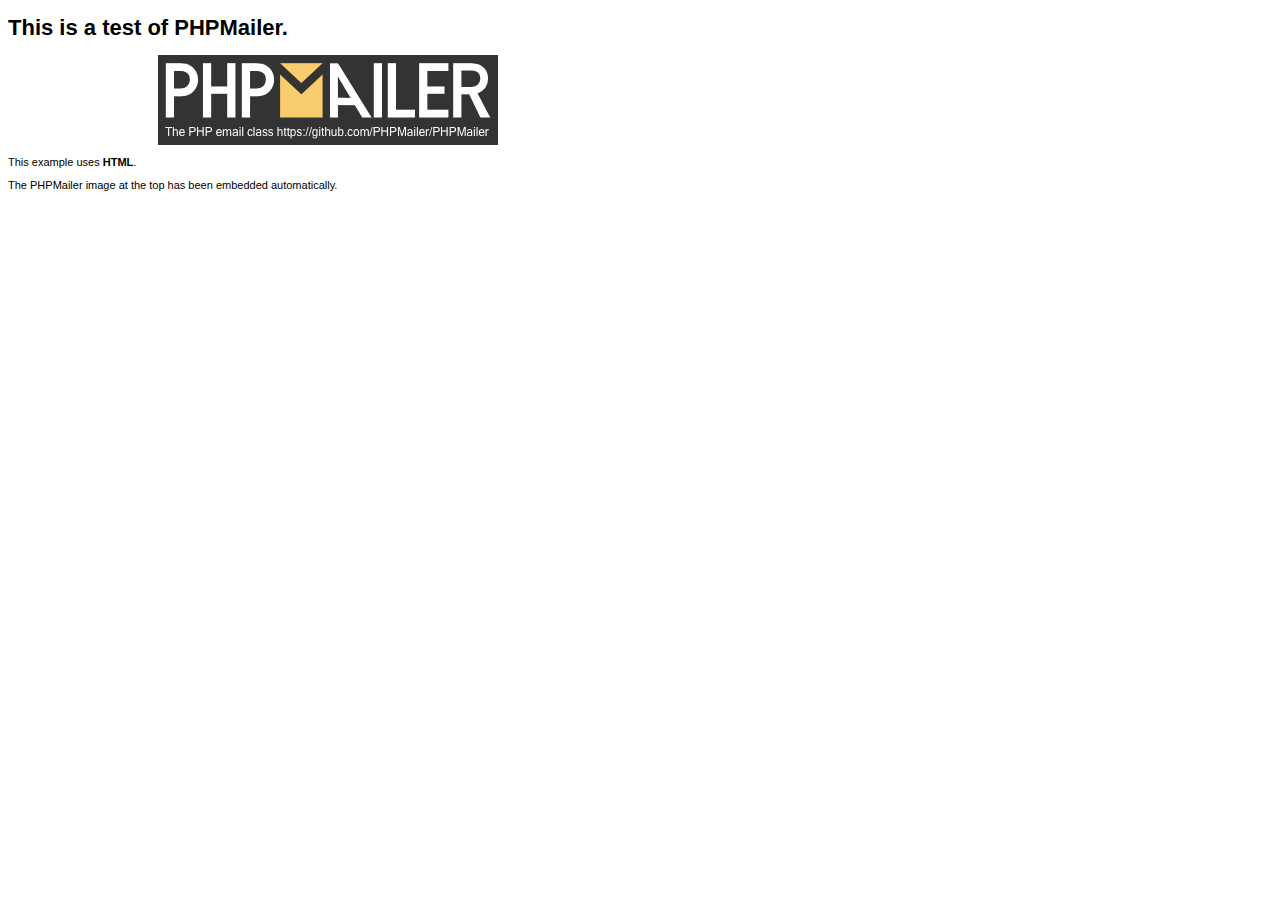
<file: PHPMailer/examples/contents.html>
<!DOCTYPE HTML PUBLIC "-//W3C//DTD HTML 4.01 Transitional//EN" "http://www.w3.org/TR/html4/loose.dtd">
<html>
<head>
  <meta http-equiv="Content-Type" content="text/html; charset=utf-8">
  <title>PHPMailer Test</title>
</head>
<body>
  <div style="width: 640px; font-family: Arial, Helvetica, sans-serif; font-size: 11px;">
    <h1>This is a test of PHPMailer.</h1>
    <div align="center">
      <a href="https://github.com/PHPMailer/PHPMailer/"><img src="images/phpmailer.png" height="90" width="340" alt="PHPMailer rocks"></a>
    </div>
    <p>This example uses <strong>HTML</strong>.</p>
    <p>The PHPMailer image at the top has been embedded automatically.</p>
  </div>
</body>
</html>
</file>
